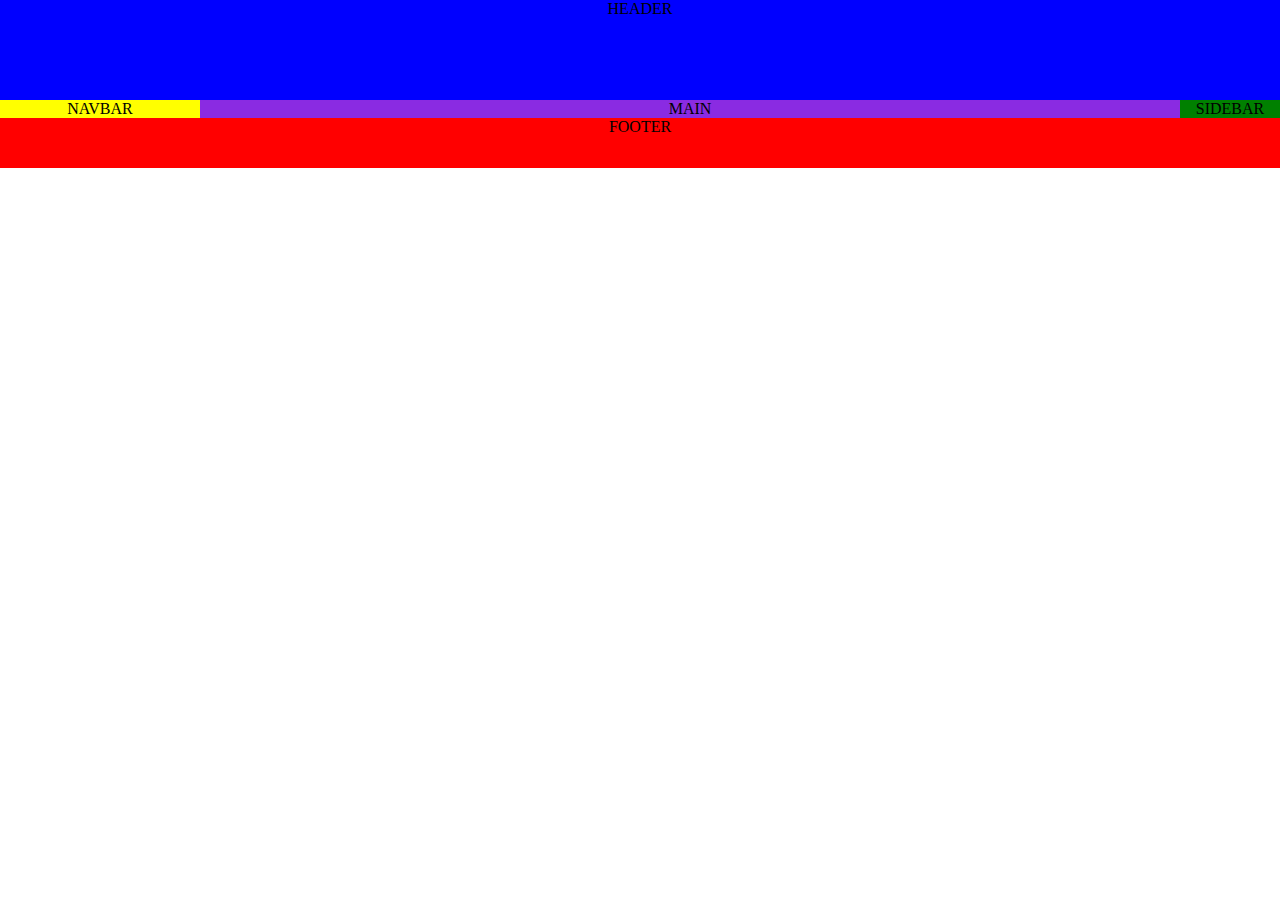
<file: ej-css-grid.html>
<!DOCTYPE html>
<html lang="en">
<head>
    <meta charset="UTF-8">
    <meta http-equiv="X-UA-Compatible" content="IE=edge">
    <meta name="viewport" content="width=device-width, initial-scale=1.0">
    <link rel="stylesheet" href="CSS/ej-css-grid.css">
    <title>Ejercicio de maquetación CSS GRID</title>
</head>
<body>
    <div id="container-grid">
        <header>HEADER</header>
        <nav>NAVBAR</nav>
        <main>MAIN</main>
        <aside>SIDEBAR</aside>
        <footer>FOOTER</footer>
    </div>
</body>
</html>
</file>
<file: CSS/ej-css-grid.css>
*{
    margin: 0;
}

html{
    height: 100%;
}

body{
    font-size: 16px;
    min-height: 100%;
}

#container-grid{
    display: grid;
    grid-template:
    "header" 100px
    "navbar" 50px
    "main" auto
    "sidebar" 100px
    "footer" 50px;
    text-align: center;
}

header{
    grid-area: header;
    background-color: blue;
}

nav{
    grid-area: navbar;
    background-color: yellow;
}

main{
    grid-area: main;
    background-color: blueviolet;
}

aside{
    grid-area: sidebar;
    background-color: green;
}

footer{
    grid-area: footer;
    background-color: red;
}

/*Resolucion tabletas*/

@media screen and  (min-width:768px) {
    #container-grid{
        grid-template-columns: 200px auto;
        grid-template-rows: 100px 50px auto 50px;
        grid-template-areas: 
        "header header"
        "navbar navbar"
        "sidebar main"
        "footer footer";
    } 
}

/*Resolucion medias*/
@media screen and (min-width: 1024px) {
    #container-grid{
        grid-template: 
        "header header header" 100px
        "navbar main sidebar" auto
        "footer footer footer" 50px/ 
        200px auto 100px; 
    } 
    
}

/*Resolucion  macro*/
@media screen and (min-width: 1500px) {
    #container-grid{
        max-width: 1200px;
        margin: 0 auto;
    }
    
}
</file>
